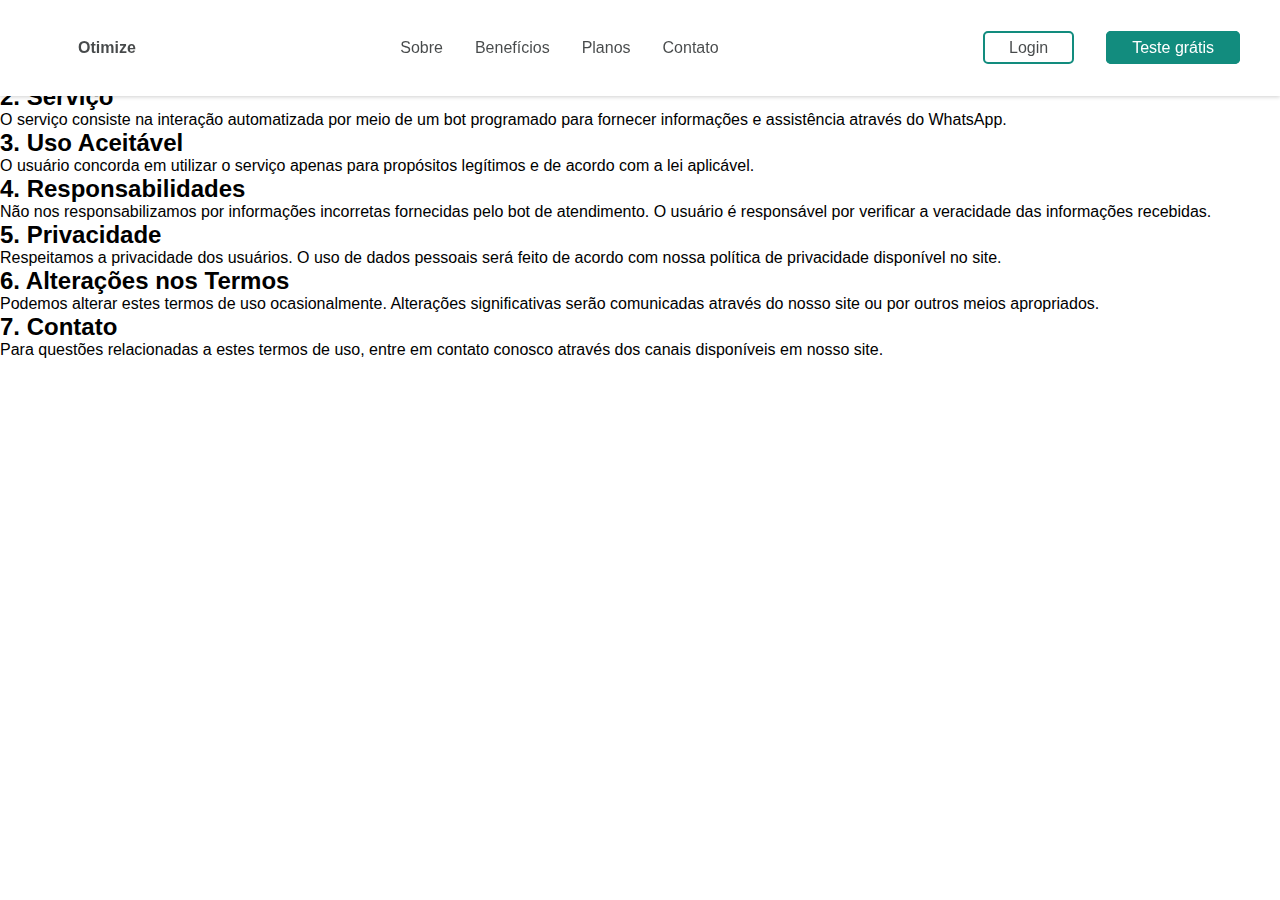
<file: termo-de-uso.html>
<!DOCTYPE html>
<html lang="pt-BR">
  <head>
    <meta charset="UTF-8" />
    <meta name="viewport" content="width=device-width, initial-scale=1.0" />
    <link rel="stylesheet" type="text/css" href="css/styles.css" />
    <title>Termos de Uso - Serviço de Atendimento via WhatsApp</title>
  </head>
  <body>
    <header class="header">
      <!-- Logo -->
      <div class="logo">
        <a class="logo-content" href="/">
          <img
            aria-hidden="true"
            data-src="img/logo.svg"
            width="30"
            height="30"
            alt="logo"
            class="lazy-load"
            aria-hidden="true"
          />
          <span>Otimize</span>
        </a>
      </div>
      <!-- Nav -->
      <nav class="nav" aria-label="Menu de navegaçao">
        <ul class="nav-itens" role="menu">
          <li role="menuitem">
            <a href="#questions" class="nav-item">Sobre</a>
          </li>
          <li role="menuitem">
            <a href="#cards" class="nav-item">Benefícios</a>
          </li>
          <li role="menuitem"><a href="#plans" class="nav-item">Planos</a></li>
          <li role="menuitem">
            <a href="#contact" class="nav-item">Contato</a>
          </li>
        </ul>
      </nav>
      <div class="register">
        <ul class="register-itens">
          <li>
            <a href="https://gerador-de-link.netlify.app/" class="register-item"
              >Login</a
            >
          </li>
          <li>
            <a href="https://gerador-de-link.netlify.app/" class="register-item"
              >Teste grátis</a
            >
          </li>
        </ul>
      </div>

      <button
        class="btn-mobile"
        id="btn"
        aria-expanded="false"
        aria-label="Abrir menu"
        aria-haspopup="true"
        aria-controls="menu"
      >
        <span class="bar"></span>
        <span class="bar"></span>
        <span class="bar"></span>
      </button>
    </header>
    <h1>Termos de Uso - Serviço de Atendimento via WhatsApp</h1>

    <h2>1. Introdução</h2>
    <p>
      Estes termos de uso regulam o uso dos serviços de atendimento automatizado
      disponibilizados através do WhatsApp pela nossa empresa.
    </p>

    <h2>2. Serviço</h2>
    <p>
      O serviço consiste na interação automatizada por meio de um bot programado
      para fornecer informações e assistência através do WhatsApp.
    </p>

    <h2>3. Uso Aceitável</h2>
    <p>
      O usuário concorda em utilizar o serviço apenas para propósitos legítimos
      e de acordo com a lei aplicável.
    </p>

    <h2>4. Responsabilidades</h2>
    <p>
      Não nos responsabilizamos por informações incorretas fornecidas pelo bot
      de atendimento. O usuário é responsável por verificar a veracidade das
      informações recebidas.
    </p>

    <h2>5. Privacidade</h2>
    <p>
      Respeitamos a privacidade dos usuários. O uso de dados pessoais será feito
      de acordo com nossa política de privacidade disponível no site.
    </p>

    <h2>6. Alterações nos Termos</h2>
    <p>
      Podemos alterar estes termos de uso ocasionalmente. Alterações
      significativas serão comunicadas através do nosso site ou por outros meios
      apropriados.
    </p>

    <h2>7. Contato</h2>
    <p>
      Para questões relacionadas a estes termos de uso, entre em contato conosco
      através dos canais disponíveis em nosso site.
    </p>
  </body>
</html>
</file>
<file: css/styles.css>
:root {
  --font-header: "Poppins", sans-serif;
  --font-body: "Roboto", sans-serif;
  --font-card: "Hind", sans-serif;
  --font-size-small: 1rem;
  --font-size-medium: 1.2rem;
  --font-size-large: 1.5rem;
  --font-size-xlarge: 2rem;
  --font-size-xxlarge: 3rem;
  --font-size-xxxlarge: 4rem;
  --font-color: #0a0d0fbf;
  --blue: #1832a5;
  --button: #128c7e;
  --green: #075e54;
  --white: #fff;
  --gray: #ecebeb;
  --gray-300: #c4c4c4;
}

* {
  padding: 0;
  margin: 0;
  box-sizing: border-box;
}

body {
  background: var(--white);
  -webkit-font-smoothing: antialiased;
  font-family: var(--font-body);
}

html {
  scroll-behavior: smooth;
}

/* Header */
.header {
  background: var(--white);
  font-family: var(--font-header);
  width: 100%;
  display: flex;
  align-items: center;
  justify-content: space-between;
  height: 96px;
  padding: 0 2.5rem;
  position: fixed;
  box-shadow: rgba(0, 0, 0, 0.19) 0px 1px 4px;
  z-index: 2;
}
.logo-content {
  display: flex;
  column-gap: 0.5rem;
  align-items: center;
  text-decoration: none;
  color: var(--font-color);
  font-weight: 600;
}
/* Menu */
.nav-itens,
.register-itens {
  display: flex;
  color: var(--font-color);
  font-weight: 500;
  gap: 2rem;
  list-style: none;
}
.nav-item,
.register-item {
  text-decoration: none;
  color: var(--font-color);
  font-weight: 500;
}
.register-item {
  padding: 0.4rem 1.5rem;
  border: 2px solid var(--button);
  border-radius: 5px;
  color: var(--font-color);
}
.register-itens :nth-child(2) .register-item {
  background: var(--button);
  color: var(--white);
}

/* Banner  */
.banner {
  width: 100%;
  margin-bottom: 2rem;
  background: var(--gray);
}
.banner-content {
  width: 85%;
  height: calc(100vh - 96px);
  padding: 6rem 0;
  display: flex;
  margin: auto;
}
.banner-text {
  width: 50%;
  padding: 0 0 0 2rem;
  display: flex;
  justify-content: center;
  flex-direction: column;
}
.banner-title {
  font-size: var(--font-size-xxlarge);
  font-family: var(--font-header);
  color: var(--font-color);
  font-weight: 900;
  line-height: 118%;
}
.banner-description {
  font-size: var(--font-size-small);
  font-weight: 400;
  font-family: var(--font-body);
  margin: 1.5rem 0;
  width: 85%;
  color: var(--font-color);
}
.banner-image {
  width: 50%;
  display: flex;
}
.banner-img {
  width: 70%;
  margin: auto;
}
.banner-btn {
  display: flex;
  gap: 1rem;
}
.btn-info {
  background: var(--button);
  padding: 0.5rem 1.5rem;
  color: var(--white);
  text-decoration: none;
  font-family: var(--font-body);
  font-size: var(--font-size-small);
  border-radius: 5px;
  cursor: pointer;
  font-weight: 500;
}
.btn-info:hover {
  transform: scale(1.03);
}
.btn-mobile {
  display: none;
}
.cards,
.plans,
.questions {
  width: 100%;
  background: var(--white);
}
.card-content {
  width: 80%;
  margin: auto;
  flex-wrap: wrap;
}
.cards-title {
  font-size: var(--font-size-medium);
  font-family: var(--font-header);
  color: var(--font-color);
  font-weight: 900;
  padding: 8rem auto 0.5rem auto;
  text-align: center;
  margin: 0 0 5rem 0;
}
.card {
  width: 100%;
  display: flex;
  margin: 2rem 1rem;
  justify-content: space-between;
}
.card:nth-child(2) {
  flex-direction: row-reverse;
}
.card:nth-child(2) .card-title,
.card:nth-child(2) .card-description {
  text-align: end;
}
.card-image {
  display: flex;
  width: 400px;
  height: 275px;
  border-radius: 10px;
  border: 2px solid var(--gray);
  box-shadow: rgba(0, 0, 0, 0.11) 0px 1px 4px;
}
.card-img {
  width: 100%;
  object-fit: cover;
  border-radius: 10px;
}
.card-title {
  font-size: var(--font-size-small);
  font-family: var(--font-header);
  color: var(--font-color);
  font-weight: 900;
  padding: 0.5rem 0;
}
.card-description {
  font-size: var(--font-size-small);
  font-family: var(--font-body);
  color: var(--font-color);
  padding: 0.5rem 0;
  line-height: 1.5;
}
.card-text {
  width: 70%;
  display: flex;
  padding: 0 4rem;
  justify-content: center;
  flex-direction: column;
}
.arrow {
  display: none;
}

.plan-content {
  width: 85%;
  display: flex;
  column-gap: 2rem;
  padding: 4rem 0;
  margin: auto;
  justify-content: center;
  align-items: center;
  overflow-x: auto;
}
.plan-title {
  font-size: var(--font-size-large);
  font-family: var(--font-card);
  color: var(--font-color);
  font-weight: 700;
  padding: 0.5rem 0;
  text-align: center;
}
.plans-title,
.question-title {
  font-size: var(--font-size-medium);
  font-family: var(--font-header);
  color: var(--font-color);
  font-weight: 900;
  padding-top: 2rem;
  text-align: center;
}
.plans-description,
.question-description {
  font-size: var(--font-size-small);
  font-family: var(--font-header);
  color: var(--font-color);
  font-weight: 400;
  padding: 0.5rem;
  text-align: center;
}
.plan-premium {
  background: #2aa89a;
  width: 70%;
  padding: 0.2rem 1rem;
  border-radius: 2rem;
  font-size: var(--font-size-small);
  font-family: var(--font-header);
  margin: 0 auto 0.5rem auto;
  display: flex;
  justify-content: center;
}
.plan {
  display: flex;
  background: var(--white);
  flex: 0 0 348px;
  height: 700px;
  justify-content: space-between;
  border-radius: 0.5rem;
  flex-direction: column;
  padding: 2rem 0;
  cursor: pointer;
  box-shadow: rgba(149, 157, 165, 0.2) 0px 8px 24px;
}
.plan:nth-child(2) {
  background: var(--button);
  color: var(--white);
}
.plan:nth-child(2) .plan-title,
.plan:nth-child(2) .plan-description,
.plan:nth-child(2) .plan-itens li,
.plan:nth-child(2) .plan-price,
.plan:nth-child(2) .check {
  color: var(--white);
}
.plan:nth-child(2) .plan-btn {
  border: 2px solid var(--gray);
}
.plan:hover {
  transform: scale(1.03);
}
.plan-description {
  font-size: 0.8rem;
  font-family: var(--font-body);
  color: var(--font-color);
  font-weight: 400;
  padding: 0 0 0.5rem 0;
  width: 70%;
  text-align: center;
  margin: auto;
  line-height: 1rem;
  border-bottom: 2px solid var(--gray);
}
.plan-itens {
  margin-top: 1.2rem;
  padding: 2rem auto 0 auto;
}
.check {
  color: var(--button);
}
.plan-itens li {
  list-style: none;
  font-size: var(--font-size-medium);
  font-family: var(--font-card);
  color: var(--font-color);
  font-weight: 500;
  padding: 0.5rem 0;
  text-align: center;
}
.plan-prices {
  display: flex;
  flex-direction: column;
}
.plan-price {
  font-size: var(--font-size-medium);
  font-family: var(--font-card);
  color: var(--font-color);
  font-weight: 900;
  padding: 0.5rem 0;
  text-align: center;
  margin: auto;
}
.plan-btn {
  width: 70%;
  background: var(--button);
  padding: 0.5rem 1.5rem;
  color: var(--white);
  font-size: var(--font-size-small);
  font-family: var(--font-body);
  border-radius: 5px;
  cursor: pointer;
  font-weight: 500;
  text-align: center;
  margin: auto;
  text-decoration: none;
}
.question-content {
  width: 85%;
  margin: 3rem auto;
  display: flex;
}
.questions-title,
.questions-text {
  width: 50%;
}
.question-text {
  width: 100%;
  font-size: var(--font-size-small);
  font-family: var(--font-body);
  margin-bottom: 10px;
}
.question {
  font-weight: 500;
  padding: 10px;
  cursor: pointer;
  color: var(--font-color);
}
.question-answers,
.question-list {
  font-size: var(--font-size-small);
  font-family: var(--font-body);
  font-weight: 400;
  padding: 0.2rem 1rem 2rem 2rem;
  color: var(--font-color);
}

.contact {
  width: 100%;
  padding: 2.8rem;
  background: var(--gray-300);
}
.contact-content {
  width: 85%;
  margin: auto;
  display: flex;
  align-items: center;
  justify-content: center;
  flex-direction: row-reverse;
}
.contact-form {
  width: 50%;
  row-gap: 1rem;
  display: flex;
  flex-direction: column;
  align-items: center;
  justify-content: center;
}
.contact-form input {
  border-radius: 1rem;
  padding: 0.8rem 1rem;
  font-size: var(--font-size-medium);
  border: solid 2px var(--gray-300);
  font-family: var(--font-body);
  width: 375px;
}
.contact-form textarea {
  border-radius: 1rem;
  padding: 0.8rem 1rem;
  height: 86px;
  font-size: var(--font-size-medium);
  border: solid 2px var(--gray-300);
  font-family: var(--font-body);
  width: 375px;
}
.contact-image {
  width: 50%;
  display: flex;
  align-items: center;
  justify-content: center;
}
.contact-img {
  width: 70%;
}
.contact-btn {
  background: var(--button);
  padding: 0.7rem 4rem;
  color: var(--white);
  text-decoration: none;
  font-family: var(--font-body);
  font-size: var(--font-size-small);
  border-radius: 5px;
  cursor: pointer;
  font-weight: 500;
  border: none;
}
.contact-btn:hover {
  transform: scale(1.03);
}
.contact-title {
  font-size: var(--font-size-medium);
  font-family: var(--font-header);
  color: var(--font-color);
  font-weight: 900;
  padding: 0 0 2rem 0;
  text-align: center;
}

.footer {
  width: 100%;
  background: var(--green);
  color: var(--white);
  padding: 2rem 0;
}
.footer-content {
  width: 85%;
  display: flex;
  flex-direction: column;
  padding: 2.5rem 0 1rem 0;
  align-items: center;
  margin: auto;
}
.footer-title {
  font-size: var(--font-size-medium);
  font-family: var(--font-header);
  color: var(--white);
  font-weight: 500;
  padding: 3rem 0 1rem 0;
  text-align: center;
}
.footer-itens {
  display: flex;
  gap: 5rem;
  font-size: var(--font-size-medium);
  font-family: var(--font-card);
  justify-content: space-between;
  flex-wrap: wrap;
}
.footer-itens ul {
  list-style: none;
}
.footer-logo {
  color: var(--white);
  text-decoration: none;
  font-size: var(--font-size-medium);
  font-family: var(--font-header);
  font-weight: 500;
  align-items: center;
  justify-content: center;
  display: flex;
  column-gap: 0.4rem;
  padding: 1rem 0;
}
.footer-logo span {
  padding-right: 1rem;
}
.footer-icons {
  margin: 1rem auto 0 auto;
  list-style: none;
  align-items: center;
  justify-content: center;
  display: flex;
}
.icons-list {
  display: flex;
  gap: 2rem;
}
.icons-list .icons-links {
  font-size: var(--font-size-xlarge);
  color: var(--white);
}

img.lazy-load {
  opacity: 0;
  transition: opacity 0.5s ease;
}
img.lazy-load.loading {
  opacity: 1;
}

@media only screen and (max-width: 900px) {
  .contact-image,
  .contact-img,
  .card-image,
  .card-img,
  .banner-image,
  .banner-image {
    display: none;
  }
  .banner-content {
    width: 100%;
    height: auto;
    margin: auto;
  }
  .banner-text {
    width: 90%;
    padding: 0;
    margin: 4rem auto 0 auto;
    text-align: center;
  }
  .banner-description {
    margin: 1rem auto;
  }
  .banner-btn {
    margin: 1rem auto;
  }

  .card-content {
    width: 90%;
    row-gap: 3rem;
    display: flex;
  }
  .card {
    align-items: center;
    justify-content: center;
    background: #64b4ab;
    margin: auto;
    border-radius: 10px;
  }
  .card:nth-child(2) .card-title,
  .card:nth-child(2) .card-description {
    text-align: center;
  }
  .card-text {
    text-align: center;
    width: 90%;
    padding: 1rem;
  }

  .question-content {
    width: 90%;
    margin: auto;
    flex-direction: column;
  }
  .questions-title,
  .questions-text {
    width: 90%;
    margin: auto;
  }

  .footer-itens {
    justify-content: center;
  }
  .footer-item {
    text-align: center;
    width: 20rem;
  }
}

@media only screen and (max-width: 980px) {
  .header {
    height: 80px;
  }
  .bars {
    display: block;
    cursor: pointer;
  }
  .bar {
    display: block;
    width: 28px;
    height: 3px;
    background: var(--button);
    margin: 5px auto;
    border-radius: 5px;
    transition: transform 0.3s ease;
  }
  .btn-mobile {
    display: block;
    border: none;
    background: none;
    padding: 0.3rem;
    cursor: pointer;
  }
  .btn-mobile.active .bar:nth-child(1) {
    transform: rotate(-45deg) translate(-5px, 6px);
  }
  .btn-mobile.active .bar:nth-child(2) {
    opacity: 0;
  }
  .btn-mobile.active .bar:nth-child(3) {
    transform: rotate(45deg) translate(-5px, -6px);
  }

  .nav,
  .register {
    display: none;
  }
  .nav.active,
  .register.active {
    display: block;
  }
  .nav-itens {
    width: 100%;
    position: fixed;
    display: flex;
    flex-direction: column;
    background: var(--white);
    top: 79px;
    padding: 40px 17px;
    right: 0px;
    align-items: center;
    height: 330px;
  }
  .register-item {
    border: none;
    color: var(--button);
    font-weight: 600;
  }
  .register-itens li:nth-child(2) {
    display: none;
  }
  .register-itens {
    position: fixed;
    right: 0;
    left: 0;
    top: calc(196px + 140px);
    justify-content: center;
  }
}

@media only screen and (max-width: 1024px) {
  :root {
    --font-size-small: 1rem;
    --font-size-medium: 1.2rem;
    --font-size-large: 1rem;
    --font-size-xlarge: 1.5rem;
    --font-size-xxlarge: 1.5rem;
    --font-size-xxxlarge: 2.5rem;
  }

  .plans {
    display: flex;
    flex-direction: column;
    align-items: center;
    justify-content: center;
  }
  .plan-content {
    width: 90%;
    justify-content: space-between;
    padding: 0.7rem;
  }
  .plan {
    margin: 0.5rem;
    height: 630px;
  }
  .plan-title {
    font-size: var(--font-size-xxlarge);
  }

  .arrow {
    display: flex;
    width: 100%;
    justify-content: center;
    align-items: center;
    margin: 1rem auto;
  }
  .btn-arrow {
    border: none;
    margin: 8px;
    cursor: pointer;
    background: var(--button);
    border-radius: 6px;
  }
  .bx {
    font-size: var(--font-size-medium);
    color: var(--white);
    padding: 10px 15px;
  }
}
</file>
